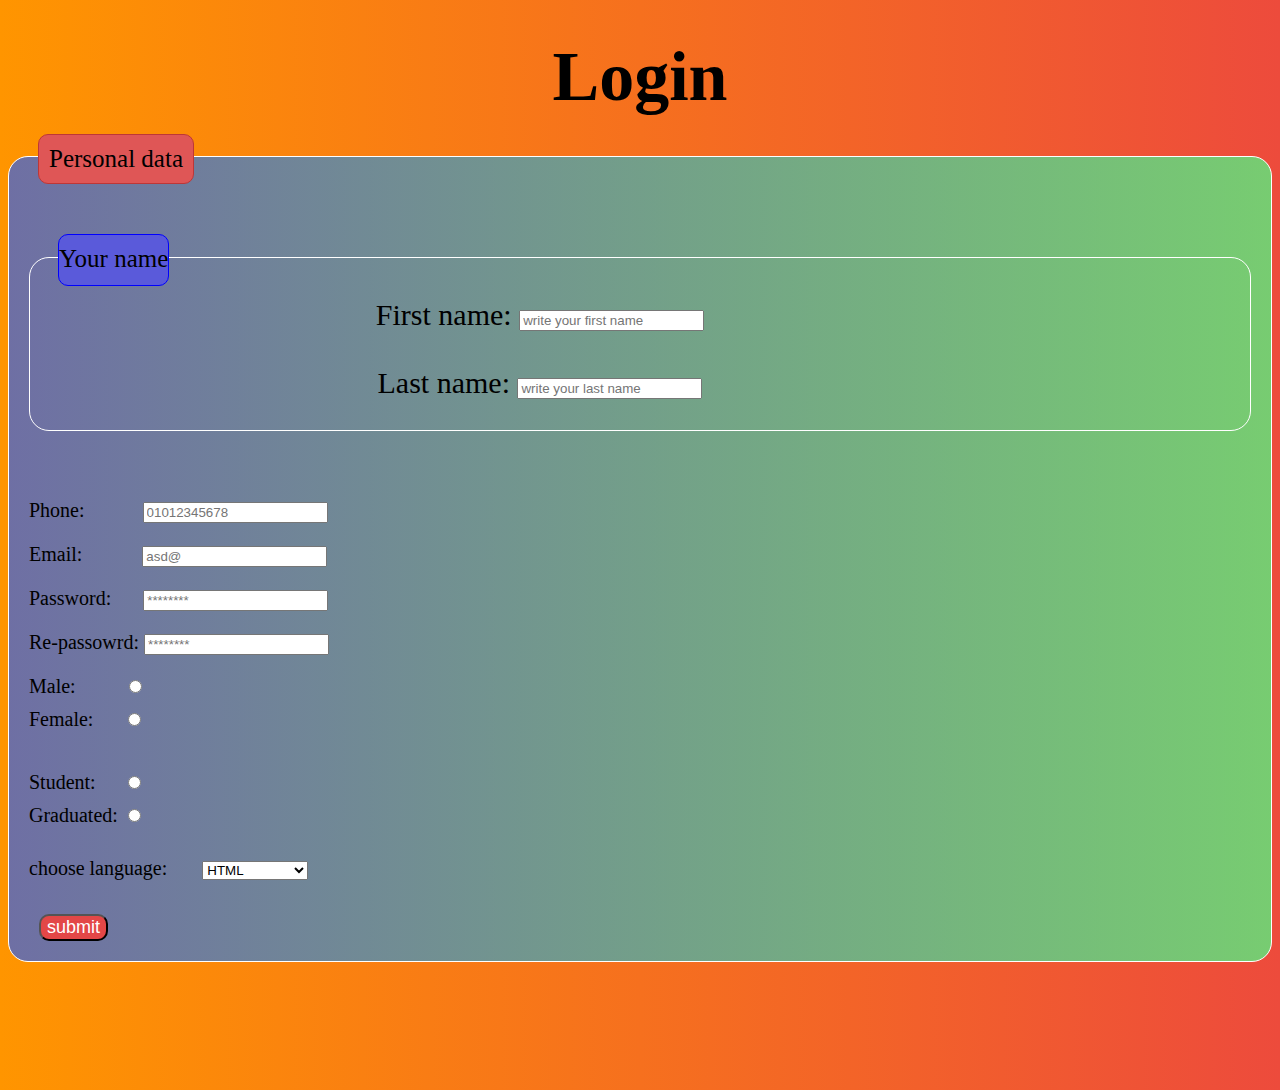
<file: index.html>
<!DOCTYPE html>
<html lang="en">
<head>
    <meta charset="UTF-8">
    <meta name="viewport" content="width=device-width, initial-scale=1.0">
    <link rel="stylesheet" href="style.css">
    <title>Login</title>
</head>
<body>
    <div class="main">  
         <h1>Login</h1>
        <div class="personal">Personal data</div>
        <div class="name">Your name</div>
            <form>
                <div class="container">
                <label for="text">First name:</label>
                <input type="text" id="text" name="firstname" placeholder="write your first name" required>
                <br><br>
                <label for="txt">Last name:</label>
                <input type="text" id="txt" name="lastname" placeholder="write your last name" required>
                </div>
                <br>
                <div class="phone">
                <label for="number">Phone:</label>
                <input type="number" name="phone" id="number" placeholder="01012345678" required>
                </div>
                
                <div class="email">
                <label for="email">Email:</label>
                <input type="email" name="email" id="email" placeholder="asd@">
                </div>
                <div class="pass">
                <label for="password">Password:</label>
                <input type="password" name="pass" id="password" placeholder="********" required>
                </div>
                <div class="re-pass">
                <label for="re-password">Re-passowrd:</label>
                <input type="password" name="Re-passowrd" id="re password" placeholder="********" required>
                </div>
                
                <div class="gander-m">
                <label for="Male">Male:</label>
                <input type="radio" name="gander" id="Male">
                </div>
                 
                <div class="gander-f">
                <label for="female">Female:</label>
                <input type="radio" name="gander" id="female"> 
                </div>
                
                
                <div class="education-st">
                <label for="student">Student:</label>
                <input type="radio" name="education" id="student">
                </div>
    
                <div class="education-gr">
                <label for="graduated">Graduated:</label>
                <input type="radio" name="education" id="student">
                </div>
                <div class="lang">
                <label for="lang">choose language:</label>
                <select name="Language" id="lang">
                    <option value="">HTML</option>
                    <option value="">CSS</option>
                    <option value="">JAVA SCRIPT</option>
                    <option value="">PYTHON</option>
                    <option value="">JAVA</option>
                    <option value="">C++</option>
                    <option value="">C</option>
                    <option value="">C#</option>
                </select>
                </div>
                
                <br><br><br>
                <input type="submit" value="submit" class="submit">
            </form>
        </div>
    
    </div>
   </body>
</html>
</file>
<file: style.css>
body{
    background-image: linear-gradient(to right, rgb(255, 149, 0),rgb(237, 75, 60)); 
}

.main{
    transform: translateY(-120px);
}

h1{
    position: relative;
    text-align: center;
    font-size:70px;
    transform: translate(0,110px);
}

form{
    border: 1px solid white;
    background-image: linear-gradient(to right,rgba(74, 102, 205, 0.8),rgba(78, 249, 132, 0.74));
    border-radius: 20px;
    padding-left: 20px;
}

.container{
    text-align: center;
    padding-top: 40px;
    border: 1px solid white;
    margin-top: 100px;
    margin-right: 20px;
    margin-bottom: 50px;
    border-radius: 20px;
    padding-bottom: 30px;
    padding-right: 200px;
    font-size: 30px;
}

.personal{
    position: relative;
    top: 80px;
    left: 30px;
    font-size: 25px;
    width: max-content;
    background: rgb(223, 86, 86);
    border: 1px solid rgb(189, 55, 55);
    border-radius: 10px;
    padding: 10px;


}

.name{
    position: relative;
    top: 130px;
    left: 50px;
    background: rgb(90, 90, 218);
    width: max-content;
    height: 40px;
    font-size: 25px;
    text-align: center;
    padding-top: 10px;
    border: 1px solid blue;
    border-radius: 10px;
}

.submit{
    position: relative;
    bottom: 10px;
    border-radius: 10px;
    color: white;
    background: rgb(227, 71, 71);
    transform: translateX(50px);
    font-size: 18px;
    width: max-content;
    transform: translate(10px , -10px);
}

.phone, .email, .pass, .re-pass{
    margin-bottom: 20px;
    font-size: 20px;
}

.gander-m , .gander-f{
    margin-bottom: 10px;
    font-size: 20px;
}

.education-st{
    padding-top: 30px;
    font-size: 20px;
}

.education-gr{
    font-size: 20px;
    padding-top: 10px;
}

.lang{
    font-size: 20px;
    padding-top: 30px;
}

label[for=number]{
    padding-right: 53px;
}

 label[for=email]{
    padding-right: 55px;
}

label[for=password]{
    padding-right: 27px;
}

label[for=re-password]{
    padding-right: px;
}

label[for=Male]{
    padding-right: 43px;
}

label[for=female]{
    padding-right: 25px;
}

label[for=student]{
    padding-right: 22px;
}



label[for=lang]{
    padding-right: 30px;
}
</file>
